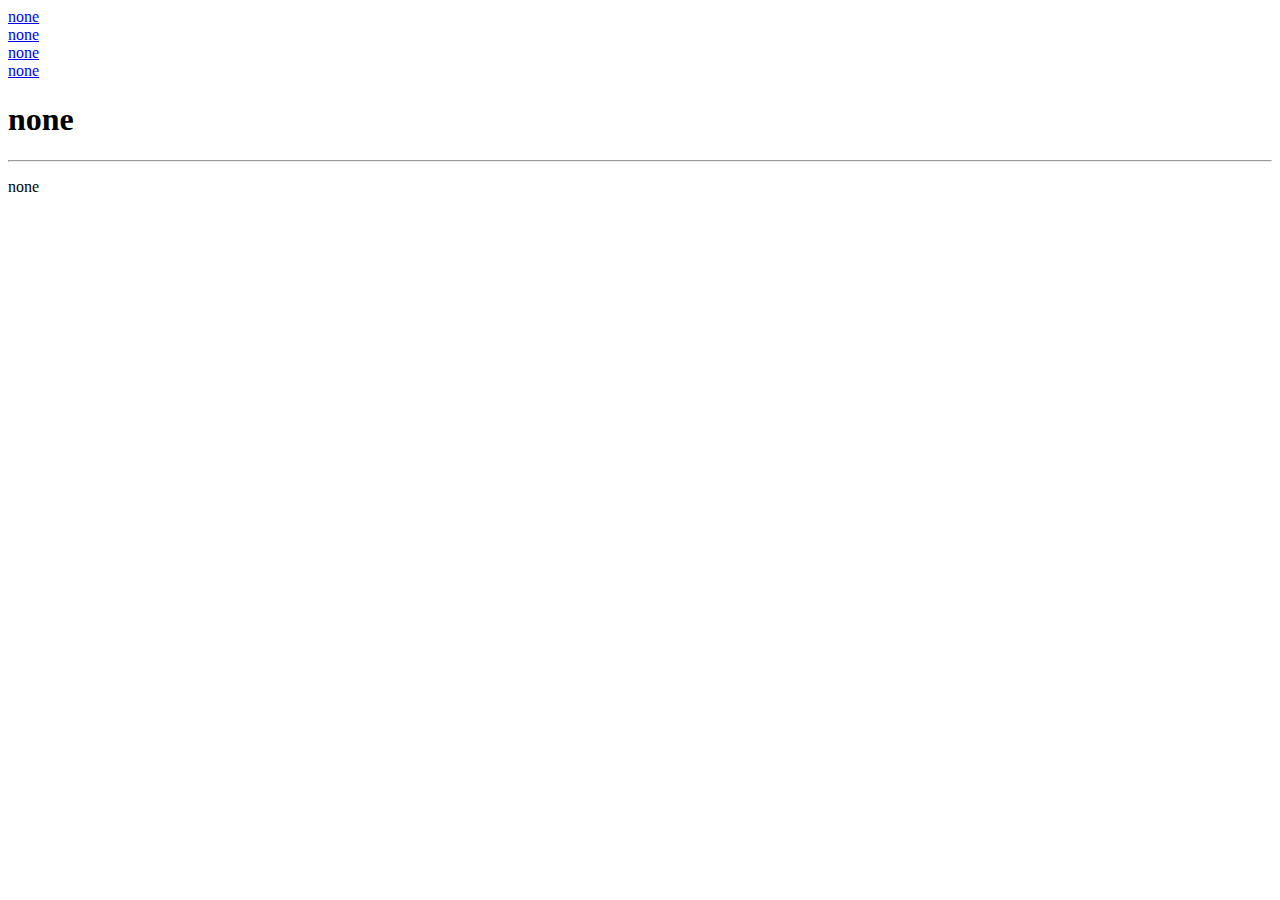
<file: none/index.html>
<!DOCTYPE html>
<html>
    <head>
        <title>NONE</title>
    </head>
    <body>
        <div class="navbar">
            <a href="/" class="navbtn"><div class="navbtnlink">none</div></a>
            <a href="/projects/" class="navbtn"><div class="navbtnlink">none</div></a>
            <a href="/assets/" class="navbtn"><div class="navbtnlink">none</div></a>
            <a href="/libraries/" class="navbtn"><div class="navbtnlink">none</div></a>
        </div>
        <div class="content">
            <h1>none</h1>
            <hr>
            <p>none</p>
        </div>
    </body>
</html>
</file>
